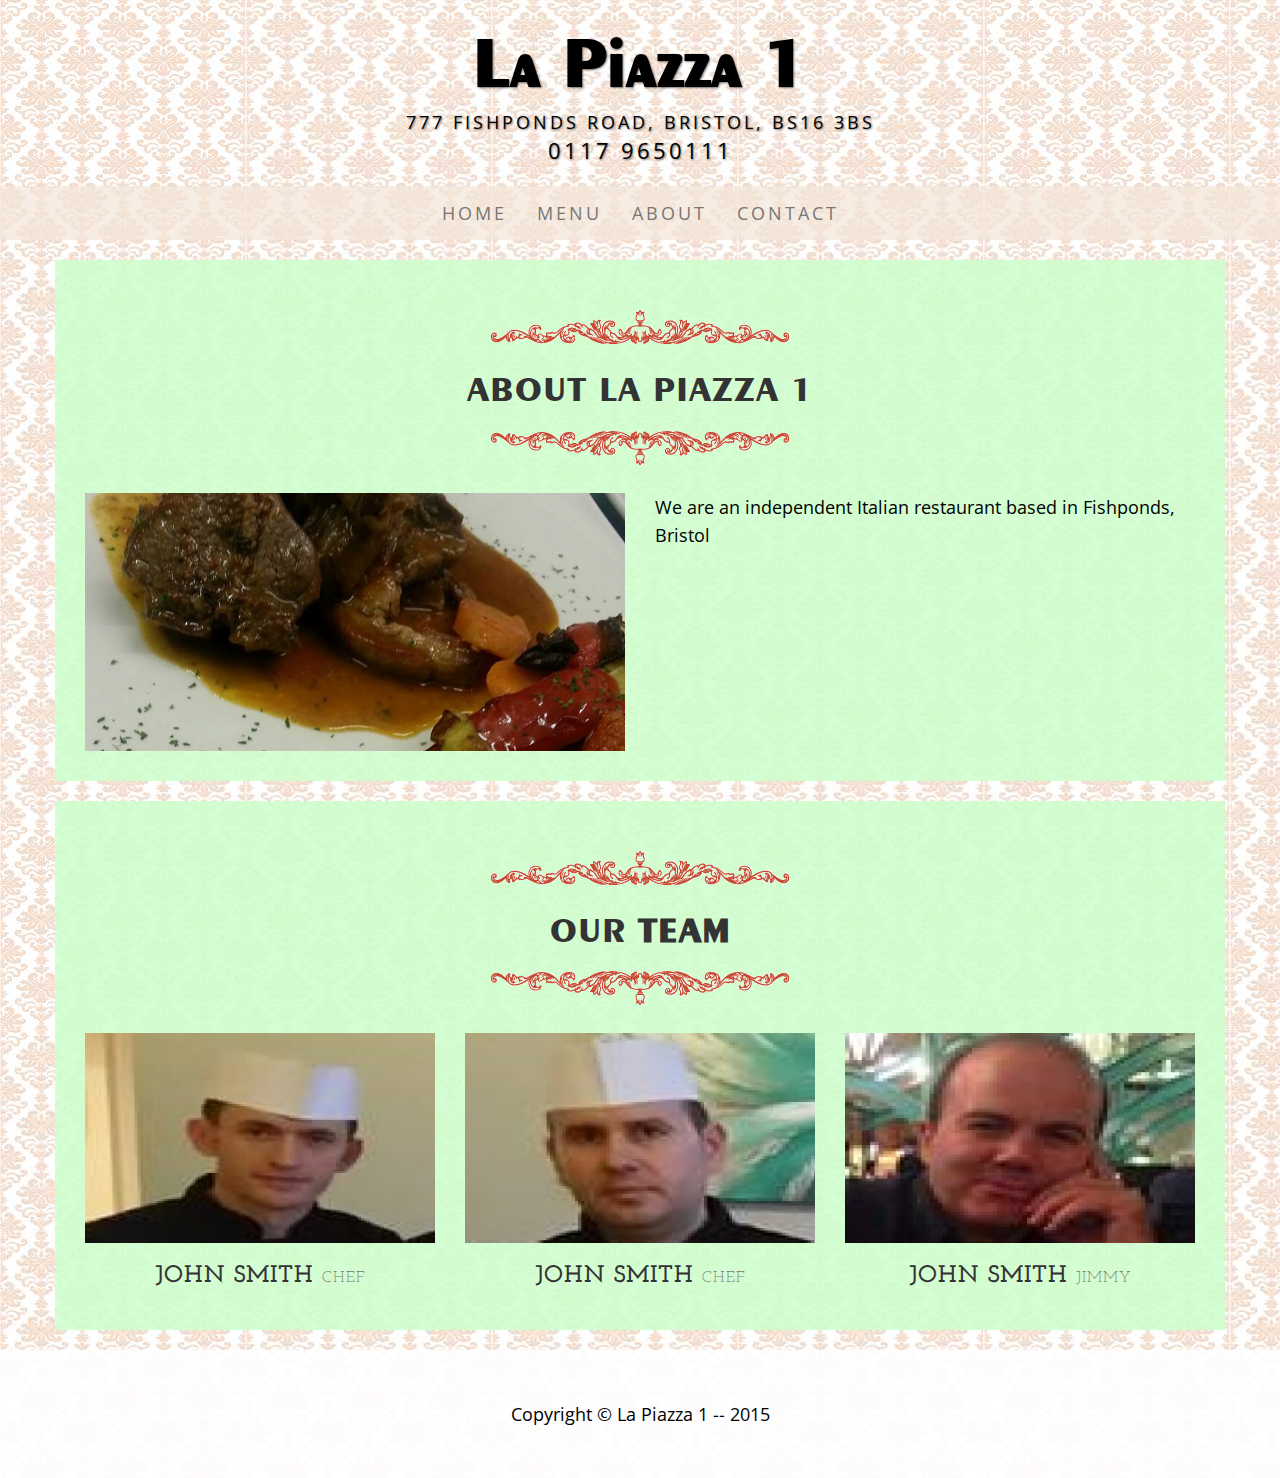
<file: about.html>
<!DOCTYPE html>
<html lang="en">

<head>

    <meta charset="utf-8">
    <meta http-equiv="X-UA-Compatible" content="IE=edge">
    <meta name="viewport" content="width=device-width, initial-scale=1">
    <meta name="description" content="">
    <meta name="author" content="">

    <title>About - La Piazza 1</title>

    <!-- Bootstrap Core CSS -->
    <link href="css/bootstrap.min.css" rel="stylesheet">

    <!-- Custom CSS -->
    <link href="css/lapiazza.css" rel="stylesheet">

    <!-- Fonts -->
    <link href="http://fonts.googleapis.com/css?family=Open+Sans:300italic,400italic,600italic,700italic,800italic,400,300,600,700,800" rel="stylesheet" type="text/css">
    <link href="http://fonts.googleapis.com/css?family=Josefin+Slab:100,300,400,600,700,100italic,300italic,400italic,600italic,700italic" rel="stylesheet" type="text/css">

    <!-- HTML5 Shim and Respond.js IE8 support of HTML5 elements and media queries -->
    <!-- WARNING: Respond.js doesn't work if you view the page via file:// -->
    <!--[if lt IE 9]>
        <script src="https://oss.maxcdn.com/libs/html5shiv/3.7.0/html5shiv.js"></script>
        <script src="https://oss.maxcdn.com/libs/respond.js/1.4.2/respond.min.js"></script>
    <![endif]-->

</head>

<body>

    <div class="brand">La Piazza 1</div>
     <div class="address-bar">777 Fishponds Road, Bristol, BS16 3BS <a href="tel:+44117965100">0117 9650111</a></div>
    <!-- Navigation -->
    <nav class="navbar navbar-default" role="navigation">
        <div class="container">
            <!-- Brand and toggle get grouped for better mobile display -->
            <div class="navbar-header">
                <button type="button" class="navbar-toggle" data-toggle="collapse" data-target="#bs-example-navbar-collapse-1">
                    <span class="sr-only">Toggle navigation</span>
                    <span class="icon-bar"></span>
                    <span class="icon-bar"></span>
                    <span class="icon-bar"></span>
                </button>
                <!-- navbar-brand is hidden on larger screens, but visible when the menu is collapsed -->
                <a class="navbar-brand" href="index.html">La Piazza 1</a><a class="navbar-brand" href="tel:01179650111">0117 965 0111</a>
            </div>
            <!-- Collect the nav links, forms, and other content for toggling -->
            <div class="collapse navbar-collapse" id="bs-example-navbar-collapse-1">
                <ul class="nav navbar-nav">
                    <li>
                        <a href="index.html">Home</a>
                    </li>
                    <li>
                        <a href="menu.html">Menu</a>
                    </li>
                    <li>
                        <a href="about.html">About</a>
                    </li>
                    <li>
                        <a href="contact.html">Contact</a>
                    </li>
                </ul>
            </div>
            <!-- /.navbar-collapse -->
        </div>
        <!-- /.container -->
    </nav>

    <div class="container">

        <div class="row">
            <div class="box">
                <div class="col-lg-12">
                    <hr class="hrtop">
                    <h2 class="intro-text text-center">About
                        La Piazza 1
                    </h2>
                    <hr class="hrbottom">
                </div>
                <div class="col-md-6">
                    <img class="img-responsive img-border-left" src="img/slide-2.jpg" alt="">
                </div>
                <div class="col-md-6">
                    <p>We are an independent Italian restaurant based in Fishponds, Bristol</p>
                    <p></p>
                </div>
                <div class="clearfix"></div>
            </div>
        </div>

        <div class="row">
            <div class="box">
                <div class="col-lg-12">
                    <hr class="hrtop">
                    <h2 class="intro-text text-center">Our
                        <strong>Team</strong>
                    </h2>
                    <hr class="hrbottom">
                </div>
                <div class="col-sm-4 text-center">
                    <img class="img-responsive" src="img/emilio.jpg" alt="">
                    <h3>John Smith
                        <small>Chef</small>
                    </h3>
                </div>
                <div class="col-sm-4 text-center">
                    <img class="img-responsive" src="img/dritan.png" alt="">
                    <h3>John Smith
                        <small>Chef</small>
                    </h3>
                </div>
                <div class="col-sm-4 text-center">
                    <img class="img-responsive" src="img/jimmy.jpg" alt="">
                    <h3>John Smith
                        <small>Jimmy</small>
                    </h3>
                </div>
                <div class="clearfix"></div>
            </div>
        </div>

    </div>
    <!-- /.container -->

    <footer>
        <div class="container">
            <div class="row">
                <div class="col-lg-12 text-center">
                    <p>Copyright &copy; La Piazza 1 -- 2015</p>
                </div>
            </div>
        </div>
    </footer>

    <!-- jQuery -->
    <script src="js/jquery.js"></script>

    <!-- Bootstrap Core JavaScript -->
    <script src="js/bootstrap.min.js"></script>

</body>

</html>
</file>
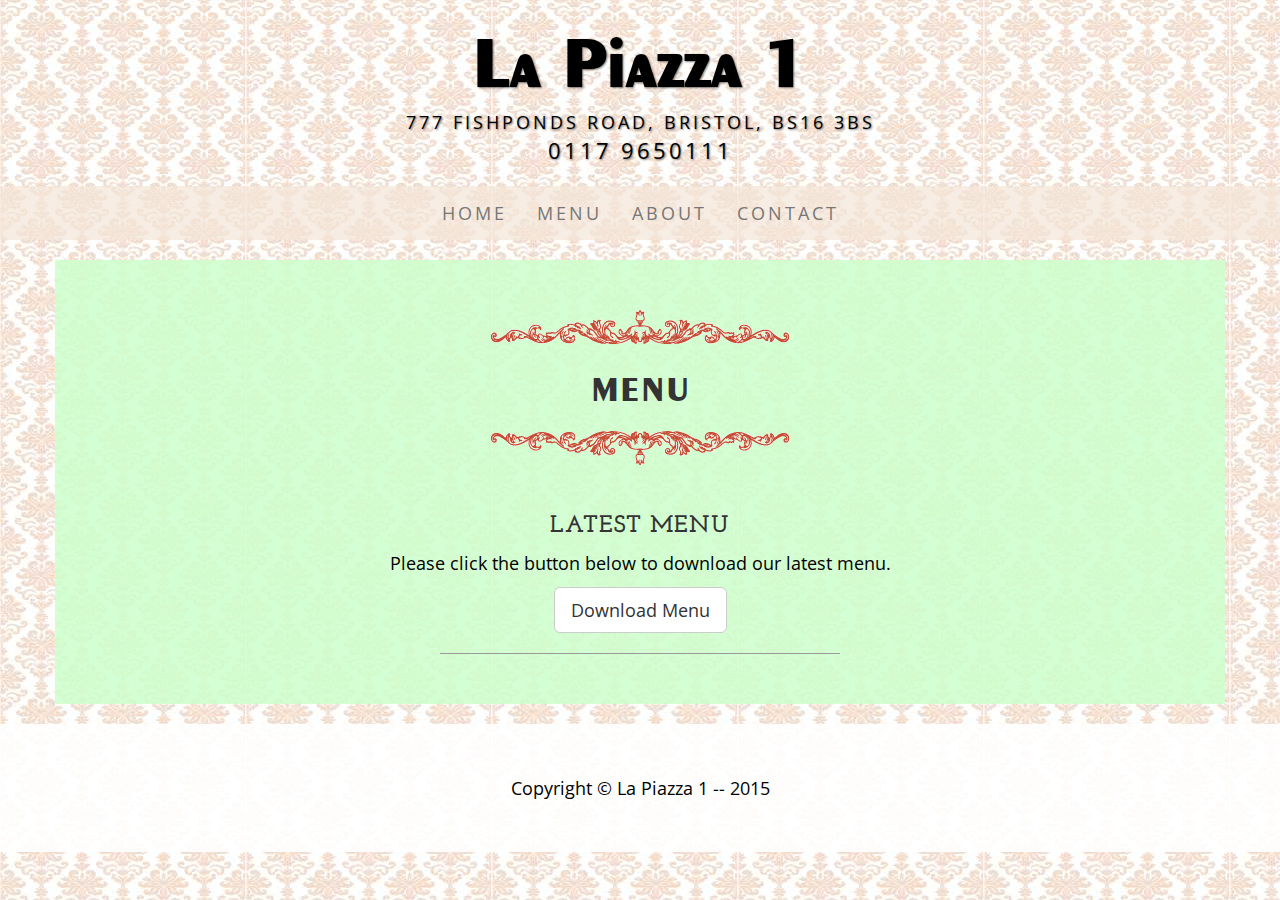
<file: menu.html>
<!DOCTYPE html>
<html lang="en">

<head>

    <meta charset="utf-8">
    <meta http-equiv="X-UA-Compatible" content="IE=edge">
    <meta name="viewport" content="width=device-width, initial-scale=1">
    <meta name="description" content="">
    <meta name="author" content="martindjames.co.uk">

    <title>La Piazza 1 - Italian Restaurant</title>

    <!-- Bootstrap Core CSS -->
    <link href="css/bootstrap.min.css" rel="stylesheet">

    <!-- Custom CSS -->
    <link href="css/lapiazza.css" rel="stylesheet">

    <!-- Fonts -->
    <link href="http://fonts.googleapis.com/css?family=Open+Sans:300italic,400italic,600italic,700italic,800italic,400,300,600,700,800" rel="stylesheet" type="text/css">
    <link href="http://fonts.googleapis.com/css?family=Josefin+Slab:100,300,400,600,700,100italic,300italic,400italic,600italic,700italic" rel="stylesheet" type="text/css">

    <!-- HTML5 Shim and Respond.js IE8 support of HTML5 elements and media queries -->
    <!-- WARNING: Respond.js doesn't work if you view the page via file:// -->
    <!--[if lt IE 9]>
        <script src="https://oss.maxcdn.com/libs/html5shiv/3.7.0/html5shiv.js"></script>
        <script src="https://oss.maxcdn.com/libs/respond.js/1.4.2/respond.min.js"></script>
    <![endif]-->

</head>

<body>

    <div class="brand">La Piazza 1</div>
    <div class="address-bar">777 Fishponds Road, Bristol, BS16 3BS <a href="tel:+44117965100">0117 9650111</a></div>

    <!-- Navigation -->
    <nav class="navbar navbar-default" role="navigation">
        <div class="container">
            <!-- Brand and toggle get grouped for better mobile display -->
            <div class="navbar-header">
                <button type="button" class="navbar-toggle" data-toggle="collapse" data-target="#bs-example-navbar-collapse-1">
                    <span class="sr-only">Toggle navigation</span>
                    <span class="icon-bar"></span>
                    <span class="icon-bar"></span>
                    <span class="icon-bar"></span>
                </button>
                <!-- navbar-brand is hidden on larger screens, but visible when the menu is collapsed -->
                <a class="navbar-brand" href="index.html">La Piazza 1</a><a class="navbar-brand" href="tel:01179650111">0117 965 0111</a>
            </div>
            <!-- Collect the nav links, forms, and other content for toggling -->
            <div class="collapse navbar-collapse" id="bs-example-navbar-collapse-1">
                <ul class="nav navbar-nav">
                    <li>
                        <a href="index.html">Home</a>
                    </li>
                    <li>
                        <a href="menu.html">Menu</a>
                    </li>
                    <li>
                        <a href="about.html">About</a>
                    </li>
                    <li>
                        <a href="contact.html">Contact</a>
                    
                </ul>
            </div>
            <!-- /.navbar-collapse -->
        </div>
        <!-- /.container -->
    </nav>

    <div class="container">

        <div class="row">
            <div class="box">
                <div class="col-lg-12">
                    <hr class="hrtop">
                    <h2 class="intro-text text-center">Menu
                    </h2>
                    <hr class="hrbottom">
                </div>
                <div class="col-lg-12 text-center">
                    <!--<img class="img-responsive img-border img-full" src="img/slide-1.jpg" alt="">-->
                    <h3>Latest Menu
                        <!--<br>
                        <small>April 19 2015</small>-->
                    </h3>
                    <p>Please click the button below to download our latest menu.</p>
                    <a href="files/menu2015.pdf" class="btn btn-default btn-lg">Download Menu</a>
                    <hr>
                </div>
            </div>
        </div>
    </div>
    <!-- /.container -->

    <footer>
        <div class="container">
            <div class="row">
                <div class="col-lg-12 text-center">
                    <p>Copyright &copy; La Piazza 1 -- 2015</p>
                </div>
            </div>
        </div>
    </footer>

    <!-- jQuery -->
    <script src="js/jquery.js"></script>

    <!-- Bootstrap Core JavaScript -->
    <script src="js/bootstrap.min.js"></script>

</body>

</html>
</file>
<file: css/lapiazza.css>
/*!
 * Start Bootstrap - Business Casual Bootstrap Theme (http://startbootstrap.com)
 * Code licensed under the Apache License v2.0.
 * For details, see http://www.apache.org/licenses/LICENSE-2.0.
 */
@font-face {
    font-family: 'exotc350_bd_btbold';
    src: url('../fonts/exotic-350-bold-bt-webfont.eot');
    src: url('../fonts/exotic-350-bold-bt-webfont.eot?#iefix') format('embedded-opentype'),
         url('../fonts/exotic-350-bold-bt-webfont.woff2') format('woff2'),
         url('../fonts/exotic-350-bold-bt-webfont.woff') format('woff'),
         url('../fonts/exotic-350-bold-bt-webfont.ttf') format('truetype'),
         url('../fonts/exotic-350-bold-bt-webfont.svg#exotc350_bd_btbold') format('svg');
    font-weight: normal;
    font-style: normal;

}
body {
    font-family: "Open Sans","Helvetica Neue",Helvetica,Arial,sans-serif;
    background-image: url('../img/backgroud_1stdraft3x3.jpg'); /****repeat center center fixed*/
   /* -webkit-background-size: cover;
   -moz-background-size: cover;
    background-size: cover;
    -o-background-size: cover;
*/
}

h2 { font-family:exotc350_bd_btbold, Arial, sans-serif ;
       /* font-size: 3em;*/
}
h1,
/*h2,*/
h3,
h4,
h5,
h6 {
    text-transform: uppercase;
    font-family: "Josefin Slab","Helvetica Neue",Helvetica,Arial,sans-serif;
    font-weight: 700;
    letter-spacing: 1px;
}

p {
    font-size: 1.25em;
    line-height: 1.6;
    color: #000;
}
/*can be removed after showing miri and dritan*/
.box2 li 
{font-size:1.25em;
line-height:1.6;
color: #000;
display: inline-block;}

hr {
    max-width: 400px;
    border-color: #999999;
}

.brand,
.address-bar {
    display: none;
}

.navbar-brand{
    font-family:'exotc350_bd_btbold', Arial, sans-serif;
    /*text-transform: uppercase;*/
    font-weight: 1000;
    letter-spacing: 2px;
    }

.navbar-nav {
    text-transform: uppercase;
    font-weight: 400;
    letter-spacing: 3px;
}

.img-full {
    min-width: 100%;
}

.brand-before,
.brand-name {
    text-transform: capitalize;
}

.brand-before {
    margin: 15px 0;
}

.brand-name {
    max-width:60%;
    margin: 0;
    font-size: 4em;
    margin-bottom: 20px;
}

.tagline-divider {
    margin: 15px auto 3px;
    max-width: 250px;
    border-color: #999999;
}

.box {
    margin-bottom: 20px;
    padding: 30px 15px;
    background: #CCFFCC;
    background: rgba(204,255,204,0.85);
}

.box2 {
    margin-bottom: 20px;
    padding: 30px 15px;
    background: #F4E5D9;
    background: rgba(244,229,217,0.7);
}

.intro-text {
    text-transform: uppercase;
    font-size: 2.5em;
    font-weight: 400;
    letter-spacing: 1px;
}

.img-border {
    float: none;
    margin: 0 auto 0;
    border: #999999 solid 1px;
}

.img-left {
    float: none;
    margin: 0 auto 0;
}

footer {
    background: #fff;
    background: rgba(255,255,255,0.9);
}

footer p {
    margin: 0;
    padding: 50px 0;
}

@media screen and (min-width:768px) {
    .brand {

        display: inherit;
        margin: 0;
        padding: 30px 0 10px;
        text-align: center;
        text-shadow: 1px 1px 2px rgba(0,0,0,0.5);
        font-family: "exotc350_bd_btbold",Arial,sans-serif;
        font-size: 5em;
        font-weight: 700;
        line-height: normal;
        color: #000;
    }

    .top-divider {
        margin-top: 0;
    }

    .img-left {
        float: left;
        margin-right: 25px;
    }

    .address-bar {
        display: inherit;
        margin: 0;
        padding: 0 0 20px;
        text-align: center;
        text-shadow: 1px 1px 2px rgba(0,0,0,0.5);
        text-transform: uppercase;
        font-size: 1.25em;
        font-weight: 400;
        letter-spacing: 3px;
        color: #000;
    }
.address-bar a{
        display: inherit;
        margin: 0;
        /*padding: 0 0 40px;*/
        text-align: center;
        text-shadow: 1px 1px 2px rgba(0,0,0,0.5);
        text-transform: uppercase;
        font-size: 1.25em;
        font-weight: 400;
        letter-spacing: 3px;
        color: #000;
        text-decoration: none;
    }
    .navbar {
        border-radius: 0;
    }

    .navbar-header {
        display: none;
    }

    .navbar {
        min-height: 0;
    }

    .navbar-default {
        border: none;
        background: #F4E5D9;
        background: rgba(244,229,217,0.7);
    }

   /* .nav>li>a {
        padding: 35px;
    }*/

    .navbar-nav>li>a {
        line-height: normal;
    }

    .navbar-nav {
        display: table;
        float: none;
        margin: 0 auto;
        table-layout: fixed;
        font-size: 1.25em;
    }
}

@media screen and (min-width:1200px) {
    .box:after {
        content: '';
        display: table;
        clear: both;
    }
}
@media screen and (min-width:1200px) {
    .box2:after {
        content: '';
        display: table;
        clear: both;
    }
}

.hrtop {
    background:url(../img/flourishup.gif) no-repeat top center;
    height:42px;
    border:none !important;
}
.hrbottom {
   background:url(../img/flourishdown.gif) no-repeat top center;
    height:42px;
    border:none !important;
}

.fixed-footer{
       position:fixed;
       left:0px;
       bottom:0px;
       height:65px;
       width:100%;
       background: #F4E5D9;
       background: rgba(244,229,217,0.7);
   
}

.TA_restaurantWidgetWhite {
    margin-right: 10px;
    float: right;
}
.FB_logo {
   
    margin: 10px 14px 0px 14px;
    float: left;
}
@media all and (orientation:portrait){
    .fixed-footer {
        visibility: hidden !important;
        }
   }
</file>
